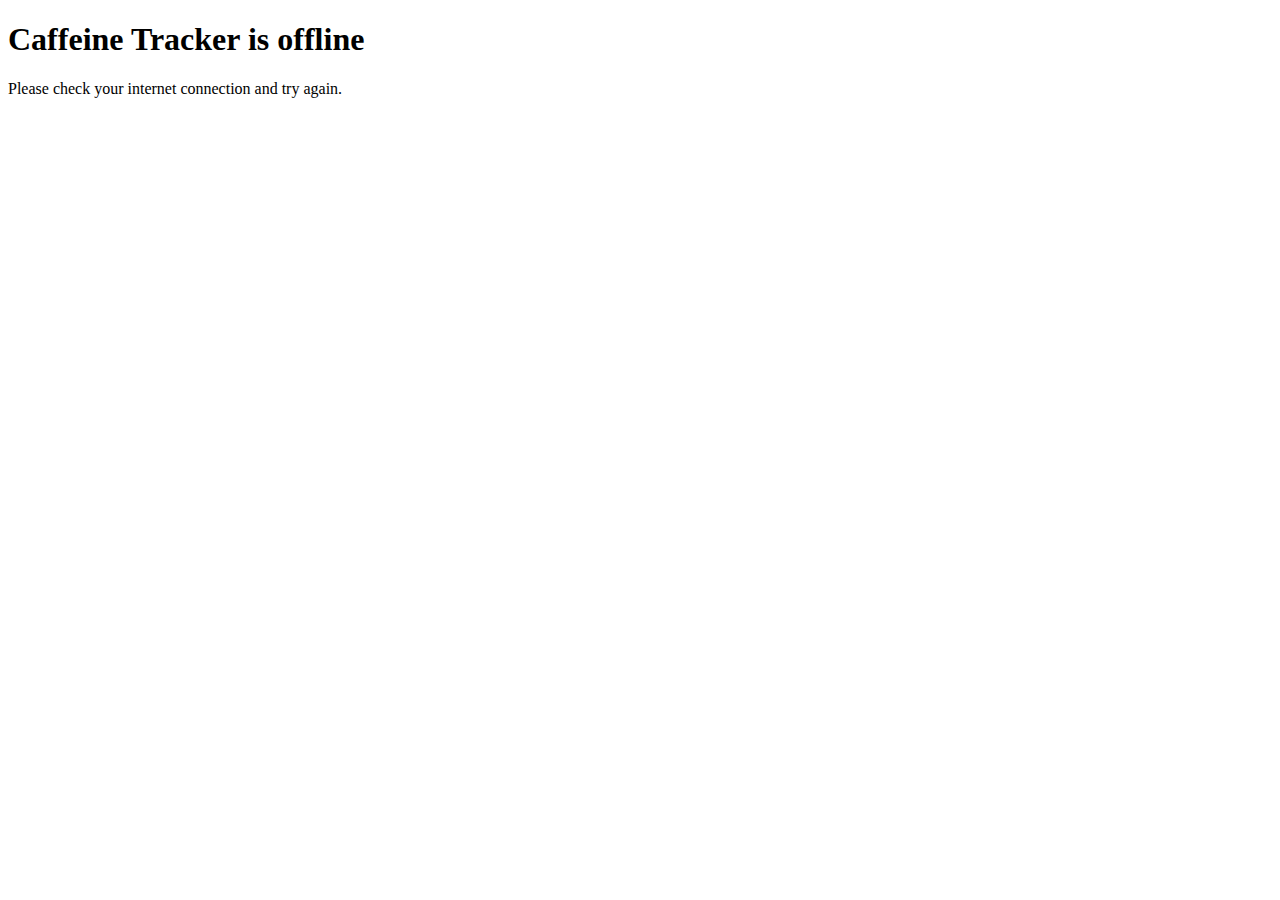
<file: offline.html>
<!DOCTYPE html>
<html lang="en">
<head>
    <meta charset="UTF-8">
    <meta name="viewport" content="width=device-width, initial-scale=1.0">
    <title>Offline - Caffeine Tracker</title>
</head>
<body>
    <h1>Caffeine Tracker is offline</h1>
    <p>Please check your internet connection and try again.</p>
</body>
</html>
</file>
